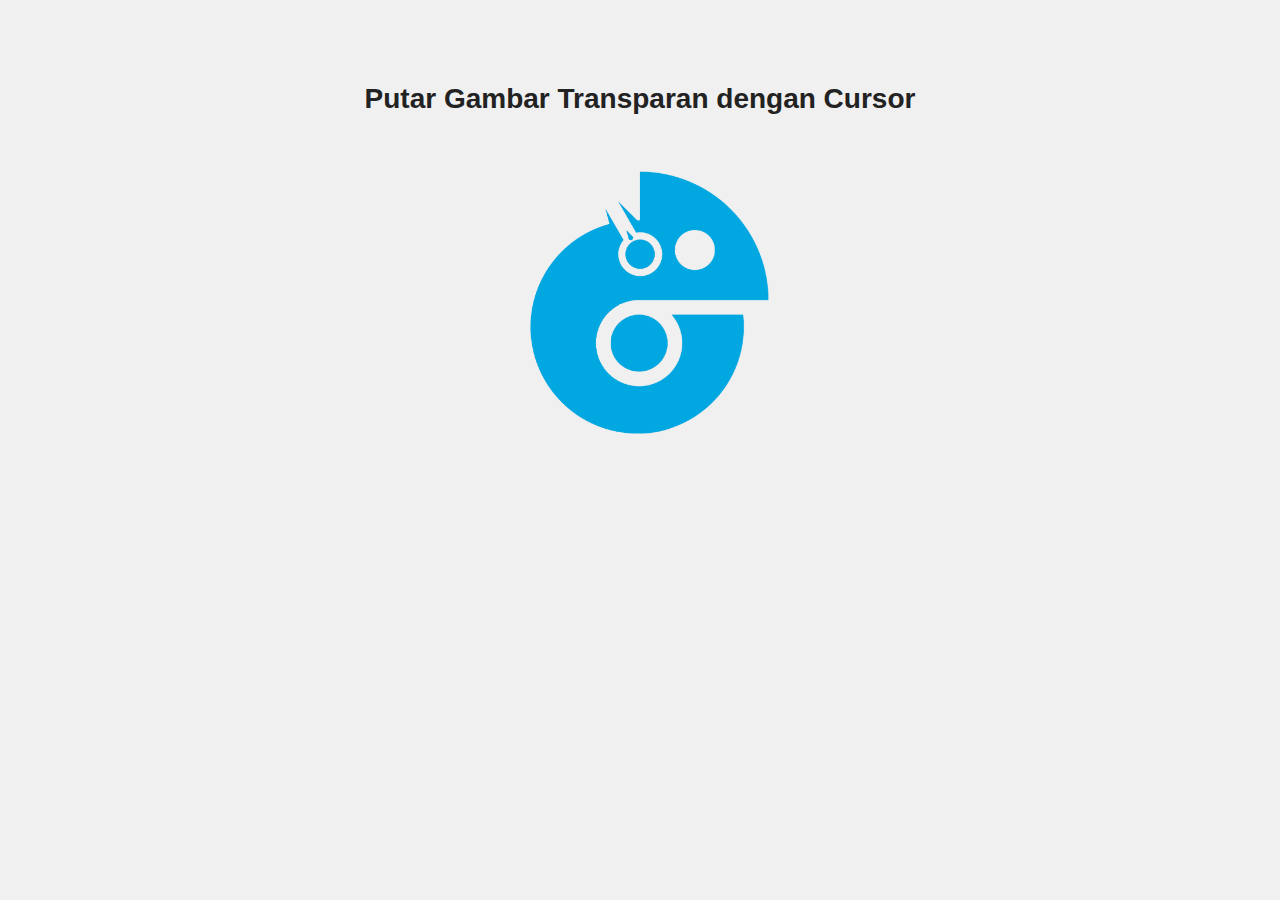
<file: 3d.html>
<!DOCTYPE html>
<html lang="id">
<head>
  <meta charset="UTF-8" />
  <meta name="viewport" content="width=device-width, initial-scale=1" />
  <title>Efek 3D Interaktif Transparan</title>
  <style>
    body {
      background: #f0f0f0;
      margin: 0;
      padding: 60px 0;
      text-align: center;
      font-family: Arial, sans-serif;
    }

    .title {
      font-size: 28px;
      margin-bottom: 40px;
      color: #222;
    }

    .photo-container {
      perspective: 1000px;
      width: 300px;
      height: 300px;
      margin: auto;
    }

    .photo-card {
      width: 100%;
      height: 100%;
      transform-style: preserve-3d;
      transition: transform 0.1s ease-out;
      background: transparent;
    }

    .photo-card img {
      width: 100%;
      height: 100%;
      object-fit: contain;
      display: block;
      background: transparent;
      pointer-events: none;
    }
  </style>
</head>
<body>

  <h2 class="title">Putar Gambar Transparan dengan Cursor</h2>

  <div class="photo-container">
    <div class="photo-card" id="photoCard">
      <img src="assets/nocturnailed.png" alt="Gambar PNG Transparan" />
    </div>
  </div>

  <script>
    const card = document.getElementById("photoCard");

    card.addEventListener("mousemove", (e) => {
      const rect = card.getBoundingClientRect();
      const x = e.clientX - rect.left;
      const y = e.clientY - rect.top;

      const rotateY = ((x / rect.width) - 0.5) * 60; // dari -30° ke 30°
      const rotateX = ((0.5 - y / rect.height)) * 60; // dari -30° ke 30°

      card.style.transform = `rotateX(${rotateX}deg) rotateY(${rotateY}deg) scale(1.05)`;
    });

    card.addEventListener("mouseleave", () => {
      card.style.transform = "rotateX(0deg) rotateY(0deg) scale(1)";
    });
  </script>

</body>
</html>
</file>
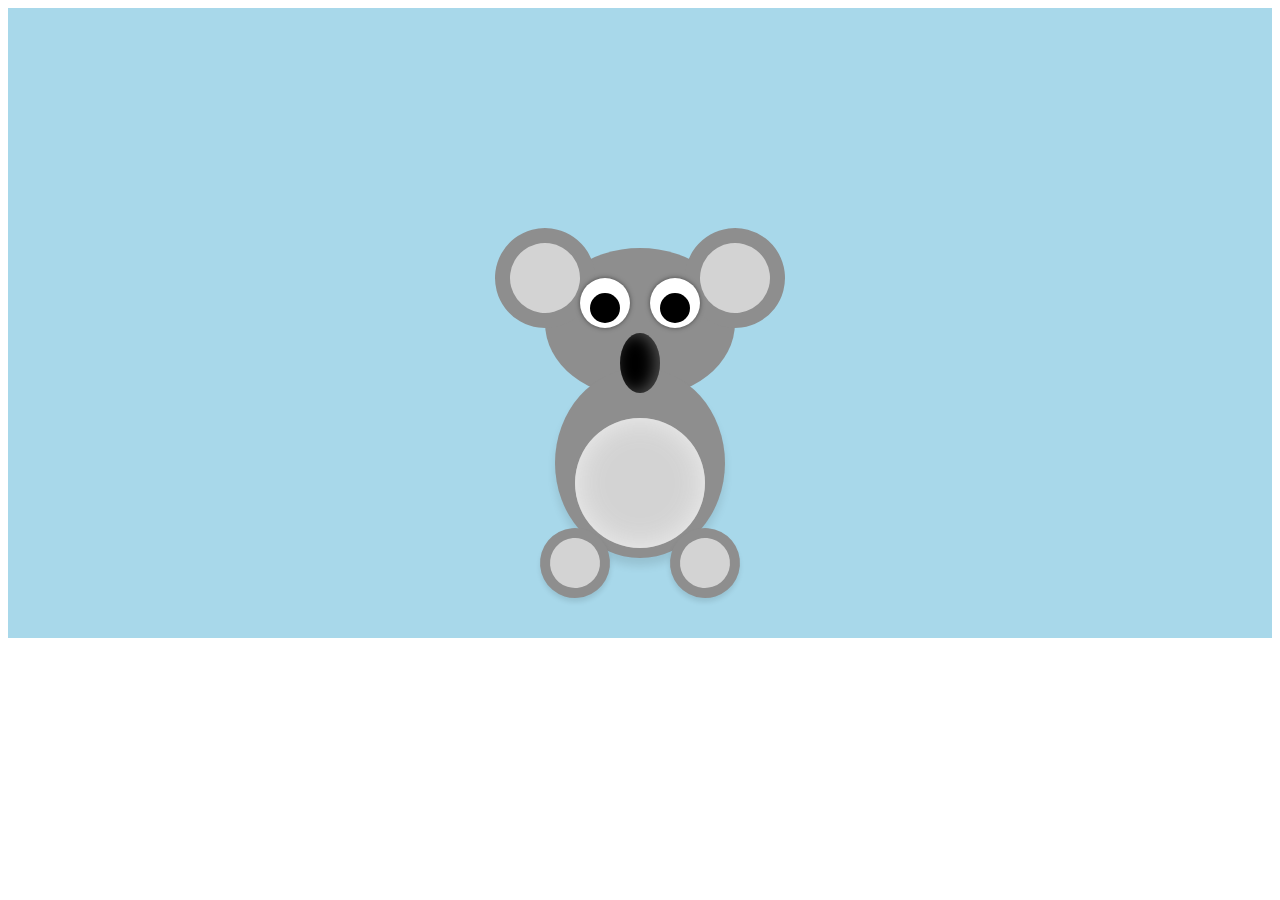
<file: koala.html>
<!DOCTYPE html>
<html lang="en">
<head>
  <meta charset="UTF-8" />
  <meta name="viewport" content="width=device-width, initial-scale=1" />
  <title>Koala Animation</title>
  <style>
    /* Kontainer Utama */
    .koala-container {
      display: flex;
      align-items: center;
      justify-content: center;
      height: 70vh;
      background-color: #a8d8ea;
    }

    /* Koala */
    .koala {
      position: relative;
      width: 190px;
      height: 150px;
      background-color: #8e8e8e;
      border-radius: 50%;
      animation: bounce 2s ease-in-out infinite;
      z-index: 10;
    }

    /* Telinga */
    .koala-ear {
      position: absolute;
      width: 100px;
      height: 100px;
      background-color: #8e8e8e;
      border-radius: 50%;
      top: -20px;
      z-index: 20;
    }

    /* Posisi dan rotasi telinga kiri dan kanan */
    .koala-ear.left {
      left: -50px;
      transform: rotate(-15deg);
    }
    .koala-ear.right {
      right: -50px;
      transform: rotate(15deg);
    }

    /* Lingkaran kecil di dalam telinga */
    .koala-ear::before {
      content: "";
      position: absolute;
      width: 70px;
      height: 70px;
      background-color: #d3d3d3;
      border-radius: 50%;
      top: 15px;
      left: 15px;
    }

    /* Wajah */
    .koala-face {
      position: relative;
      display: flex;
      align-items: center;
      justify-content: center;
      flex-direction: column;
      top: 30px;
      z-index: 30;
    }

    /* Wajah untuk Mata */
    .koala-eyes {
      display: flex;
      align-items: center;
      justify-content: center;
      margin-bottom: 10px;
    }

    /* Mata */
    .koala-eye {
      position: relative;
      width: 50px;
      height: 50px;
      background-color: white;
      border-radius: 100%;
      margin: 0 10px;
      display: flex;
      align-items: center;
      justify-content: center;
      box-shadow: 0 0 5px rgba(0, 0, 0, 0.5);
    }

    .koala-pupil {
      width: 30px;
      height: 30px;
      background-color: black;
      border-radius: 50%;
      animation: eyeMovement 4s infinite ease-in-out;
      transform: translateY(5px);
    }

    /* Hidung */
    .koala-nose {
      width: 40px;
      height: 60px;
      background-color: black;
      border-radius: 50%;
      margin-top: -5px;
      box-shadow: inset -5px 0 15px rgba(255,255,255,0.3);
    }

    /* Badan */
    .koala-body {
      position: absolute;
      width: 170px;
      height: 190px;
      background-color: #8e8e8e;
      border-radius: 50%;
      top: 120px;
      left: 10px;
      z-index: 5;
      animation: bodyBounce 2s ease-in-out infinite;
      box-shadow: 0 8px 8px rgba(0,0,0,0.1);
    }

    /* Lingkaran kecil di dalam badan */
    .koala-body::before {
      content: "";
      position: absolute;
      width: 130px;
      height: 130px;
      background-color: #d3d3d3;
      border-radius: 50%;
      top: 50px;
      left: 20px;
      z-index: -1;
      box-shadow: inset 0 0 30px #eee;
    }

    /* Kaki */
    .koala-leg {
      position: absolute;
      width: 70px;
      height: 70px;
      background-color: #8e8e8e;
      border-radius: 50%;
      top: 280px;
      box-shadow: 0 4px 5px rgba(0,0,0,0.1);
      animation: legBounce 2s ease-in-out infinite;
      z-index: 5;
    }

    /* Lingkaran kecil di dalam kaki */
    .koala-leg::before {
      content: "";
      position: absolute;
      width: 50px;
      height: 50px;
      background-color: #d3d3d3;
      border-radius: 50%;
      top: 10px;
      left: 10px;
      z-index: 5;
    }

    /* Posisi dan rotasi kaki kiri dan kanan */
    .koala-leg.left {
      left: -5px;
      transform: rotate(-5deg);
      animation-delay: 0s;
    }
    .koala-leg.right {
      right: -5px;
      transform: rotate(5deg);
      animation-delay: 1s;
    }

    /* Animasi Lompatan */
    @keyframes bounce {
      0%, 100% {
        transform: translateY(0);
      }
      50% {
        transform: translateY(-30px);
      }
    }

    /* Animasi Badan naik turun */
    @keyframes bodyBounce {
      0%, 100% {
        top: 120px;
      }
      50% {
        top: 110px;
      }
    }

    /* Animasi kaki naik turun */
    @keyframes legBounce {
      0%, 100% {
        top: 280px;
      }
      50% {
        top: 270px;
      }
    }

    /* Animasi Mata */
    @keyframes eyeMovement {
      0%, 100% {
        transform: translateY(0);
      }
      25% {
        transform: translateY(10px);
      }
      50% {
        transform: translateY(-5px);
      }
      75% {
        transform: translateY(5px);
      }
    }
  </style>
</head>
<body>
  <div class="koala-container">
    <div class="koala">
      <div class="koala-ear left"></div>
      <div class="koala-ear right"></div>
      <div class="koala-face">
        <div class="koala-eyes">
          <div class="koala-eye left">
            <div class="koala-pupil"></div>
          </div>
          <div class="koala-eye right">
            <div class="koala-pupil"></div>
          </div>
        </div>
        <div class="koala-nose"></div>
      </div>

      <div class="koala-body"></div>

      <div class="koala-leg left"></div>
      <div class="koala-leg right"></div>
    </div>
  </div>
</body>
</html>
</file>
